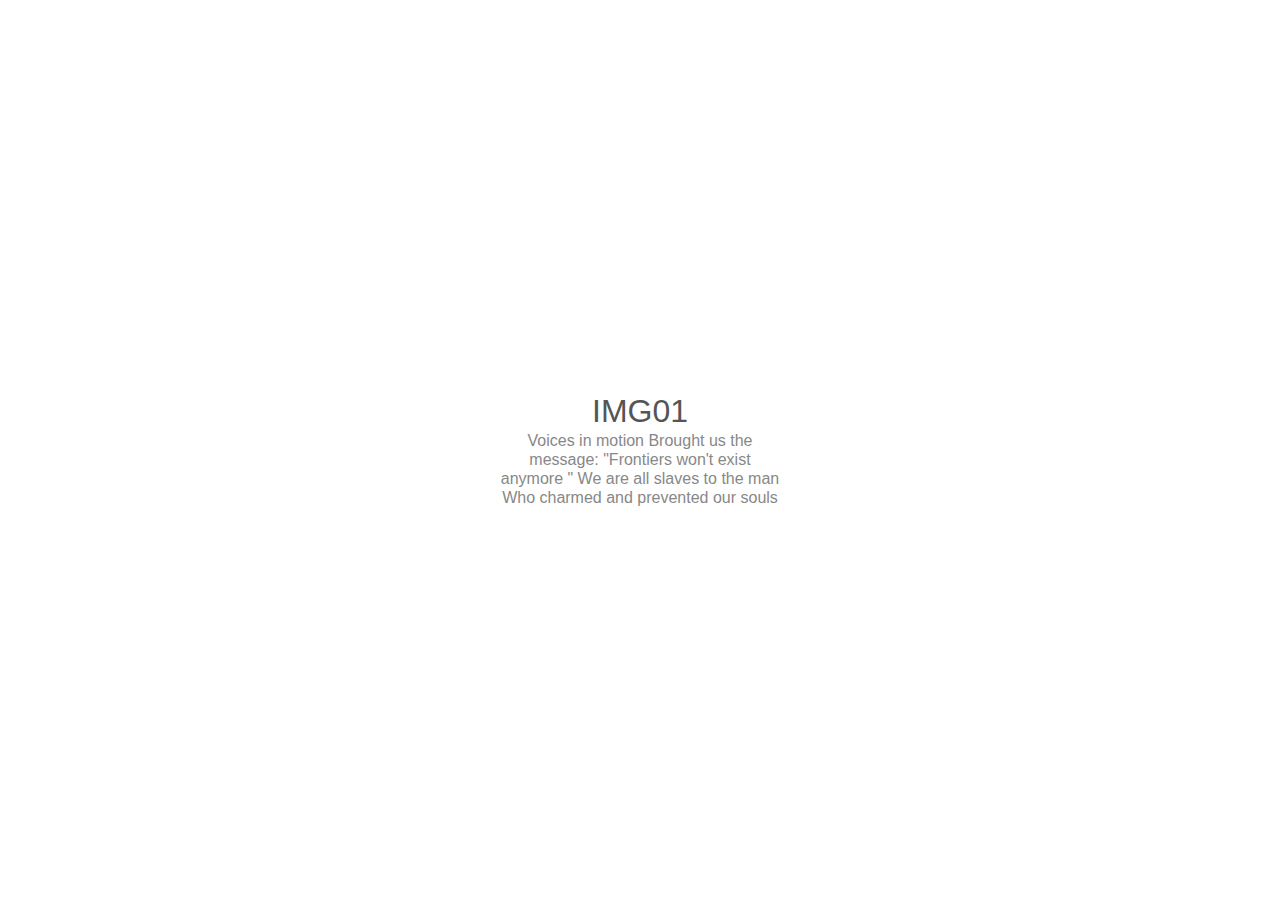
<file: index.html>
<!doctype html><html lang="en"><head> <meta charset="utf-8"> <title>Img01</title> <meta name="viewport" content="width=device-width, initial-scale=1"><meta name="robots" content="noindex, nofollow"/><meta name="referrer" content="never"/><meta name="referrer" content="no-referrer"/> <link rel="stylesheet" href="/archive/main.css"></link></head><body> <h1>IMG01</h1> <p>Voices in motion Brought us the message: "Frontiers won't exist anymore " We are all slaves to the man Who charmed and prevented our souls</p></body></html>
</file>
<file: archive/main.css>
*{line-height:1.2;margin:0}html{color:#888;display:table;font-family:sans-serif;height:100%;text-align:center;width:100%}body{display:table-cell;vertical-align:middle;margin:2em auto}h1{color:#555;font-size:2em;font-weight:400}p{margin:0 auto;width:280px}@media only screen and (max-width:280px){body,p{width:95%}h1{font-size:1.5em;margin:0 0 .3em}}
</file>
